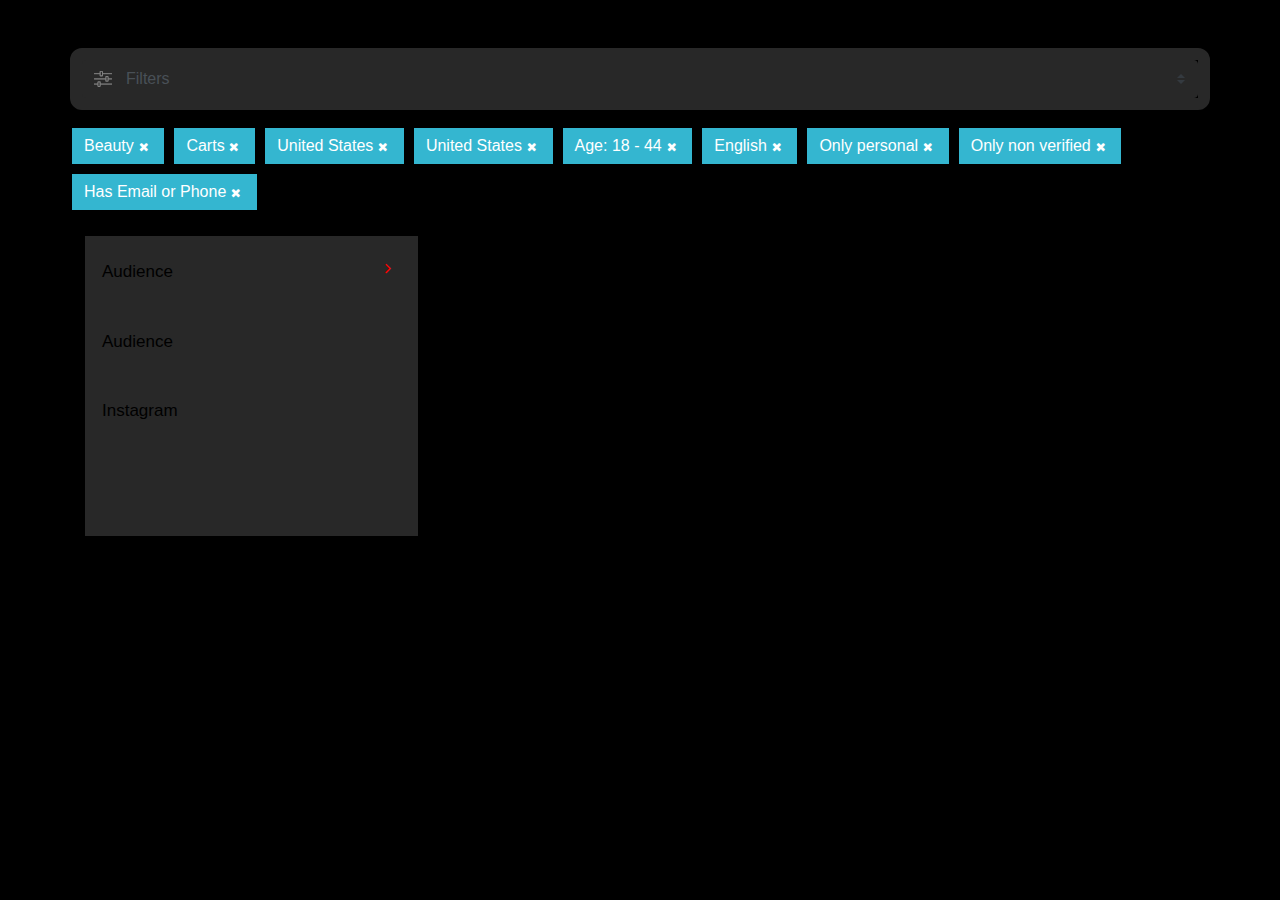
<file: index.html>
<!DOCTYPE html>
<html lang="en">
<head>
    <meta charset="UTF-8">
    <meta name="viewport" content="width=device-width, initial-scale=1.0">
    <meta charset="utf-8">
    <meta name="viewport" content="width=device-width, initial-scale=1">
    <link rel="stylesheet" href="https://maxcdn.bootstrapcdn.com/bootstrap/4.5.2/css/bootstrap.min.css">
    <link rel="stylesheet" href="css/filter.css">
    <link rel="stylesheet" href="css/profile.css">
    
    <link rel="stylesheet" href="https://cdnjs.cloudflare.com/ajax/libs/font-awesome/4.7.0/css/font-awesome.min.css">

    <script src="https://ajax.googleapis.com/ajax/libs/jquery/3.5.1/jquery.min.js"></script>
    <script src="https://cdnjs.cloudflare.com/ajax/libs/popper.js/1.16.0/umd/popper.min.js"></script>
    <script src="https://maxcdn.bootstrapcdn.com/bootstrap/4.5.2/js/bootstrap.min.js"></script>

    <link rel="icon" href="img/logo.png" type="image/gif" sizes="16x16">

    <title>Halahi</title>
</head>
<body onload="myFunction()">
    
<header>


<!-- -----------------------filter-section-start-------------------------------------- -->
<div class="filters-section pt-5">
<div class="container">
    <div class="row">
        <div class="input-group mb-3 filterbar">
            <div class="input-group-prepend filter-input" >
              <label class="input-group-text" for="inputGroupSelect01"><img src="img/filter.png" alt=""></label>
            </div>
            <select class="custom-select" id="inputGroupSelect01" style="background-color: #282828; border: 1px solid #282828; padding: 2px;">
              <option selected>Filters</option>
              <option value="1">One</option>
              <option value="2">Two</option>
              <option value="3">Three</option>
            </select>
          </div>
    </div>







    <!-- -----------------------badges-Start-------------------------------------- -->

    <div class="badges-row mb-4">
  <div class="row">
        <button type="button" class="badges-btn mr-2 ">
            Beauty<span class="badge "><i class="fa fa-times" aria-hidden="true"></i> </span>
          </button>
        <button type="button" class="badges-btn mr-2 ">
            Carts<span class="badge "><i class="fa fa-times" aria-hidden="true"></i> </span>
          </button>
        <button type="button" class="badges-btn mr-2 ">
            United States<span class="badge "><i class="fa fa-times" aria-hidden="true"></i> </span>
          </button>
        <button type="button" class="badges-btn mr-2 ">
            United States<span class="badge "><i class="fa fa-times" aria-hidden="true"></i> </span>
          </button>
        <button type="button" class="badges-btn mr-2 ">
            Age: 18 - 44<span class="badge "><i class="fa fa-times" aria-hidden="true"></i> </span>
          </button>
        <button type="button" class="badges-btn mr-2 ">
            English<span class="badge "><i class="fa fa-times" aria-hidden="true"></i> </span>
          </button>
     
        <button type="button" class="badges-btn mr-2 ">
            Only personal<span class="badge "><i class="fa fa-times" aria-hidden="true"></i> </span>
          </button>
        <button type="button" class="badges-btn mr-2 ">
            Only non verified<span class="badge "><i class="fa fa-times" aria-hidden="true"></i> </span>
          </button>
        <button type="button" class="badges-btn mr-2 mt-2">
            Has Email or Phone<span class="badge "><i class="fa fa-times" aria-hidden="true"></i> </span>
          </button>
     
      
      
      </div>
    </div>



    <!-- -----------------------badges-End-------------------------------------- -->



<!-- 
  <div class="tab">
    <button class="tablinks" onmouseover="openCity(event, 'Influencer')">Influencer</button>
    <button class="tablinks" onmouseover="openCity(event, 'Audience')">Audience</button>
    <button class="tablinks" onmouseover="openCity(event, 'Instagram')">Instagram </button>
  </div>
  
  <div id="Influencer" class="tabcontent pt-3">
  
      <div class="form-group row">
        <div class="col-xs-4 col-md-4 filters-inputs">
            <div class="form-group Label-font">
                <label for="sel1">Category</label>
                <select class="form-control" id="sel1">
                  <option>2 Selected</option>
                  
                </select>
              </div>
          
        </div>
        <div class="col-xs-4 col-md-4 filters-inputs">
            <div class="form-group Label-font">
                <label for="sel1">Location</label>
                <select class="form-control" id="sel1">
                  <option>United States</option>
                  
                </select>
              </div>
          
        </div>
        <div class="col-xs-4 col-md-4 ">
            <div class="form-group Label-font">
                <label for="sel1">Gender</label>
                <select class="form-control" id="sel1">
                  <option> Male</option>
                  <option> Female</option>
                  
                </select>
              </div>
          
        </div>
      
        
      
        </div>
      </div>
      </div>
  </div>
  
  <div id="Audience" class="tabcontent">
    <h3>Audience</h3>
    
  </div>
  
  <div id="Instagram" class="tabcontent">
    
    <h3>Instagram</h3>
  </div>
   -->
  <div class="clearfix"></div>
  
 <div class="tab">
     <!-- <div class="d-flex justify-content-between">
        <a class="tablinks" onclick="openCity(event, 'London')">Influencer </a>
        
     </div> -->
  <button class="tablinks" onclick="openCity(event, 'London')">Audience <i style="float: right; text-align: right;padding-right: 10px; color: red;" class="fa fa-angle-right"></i></button>
  <button class="tablinks" onclick="openCity(event, 'Paris')">Audience</button>
  <button class="tablinks" onclick="openCity(event, 'Tokyo')">Instagram </button>
</div>

<div id="London" class="tabcontent">
    <div class="form-group row">
        <div class="col-xs-4 col-md-4 filters-inputs">
            <div class="form-group Label-font">
                <label for="sel1">Category</label>
                <select class="form-control" id="sel1">
                  <option>2 Selected</option>
                  
                </select>
              </div>
          
        </div>
        <div class="col-xs-4 col-md-4 filters-inputs">
            <div class="form-group Label-font">
                <label for="sel1">Location</label>
                <select class="form-control" id="sel1">
                  <option>United States</option>
                  
                </select>
              </div>
          
        </div>
        <div class="col-xs-4 col-md-4 ">
            <div class="form-group Label-font">
                <label for="sel1">Gender</label>
                <select class="form-control" id="sel1">
                  <option> Male</option>
                  <option> Female</option>
                  
                </select>
              </div>
          
        </div>
      
        
      
        </div>
    <div class="form-group row">
        <div class="col-xs-4 col-md-4 filters-inputs">
            <div class="form-group Label-font">
                <label for="sel1">Category</label>
                <select class="form-control" id="sel1">
                  <option>2 Selected</option>
                  
                </select>
              </div>
          
        </div>
        <div class="col-xs-4 col-md-4 filters-inputs">
            <div class="form-group Label-font">
                <label for="sel1">Location</label>
                <select class="form-control" id="sel1">
                  <option>United States</option>
                  
                </select>
              </div>
          
        </div>
        <div class="col-xs-4 col-md-4 ">
            <div class="form-group Label-font">
                <label for="sel1">Gender</label>
                <select class="form-control" id="sel1">
                  <option> Male</option>
                  <option> Female</option>
                  
                </select>
              </div>
          
        </div>
      
        
      
        </div>
    <div class="form-group row">
        <div class="col-xs-4 col-md-4 filters-inputs">
            <div class="form-group Label-font">
                <label for="sel1">Category</label>
                <select class="form-control" id="sel1">
                  <option>2 Selected</option>
                  
                </select>
              </div>
          
        </div>
        <div class="col-xs-4 col-md-4 filters-inputs">
            <div class="form-group Label-font">
                <label for="sel1">Location</label>
                <select class="form-control" id="sel1">
                  <option>United States</option>
                  
                </select>
              </div>
          
        </div>
      
      
        
      
        </div>
         
    </div>

<div id="Paris" class="tabcontent">
  <h3>Lorem</h3>
  <p>Lorem ipsum dolor sit amet consectetur adipisicing elit. Repudiandae expedita iste debitis ratione totam. Adipisci repudiandae a, recusandae nihil neque, ad dolore molestiae temporibus obcaecati distinctio excepturi voluptate libero vero..</p>
</div>

<div id="Tokyo" class="tabcontent">
    <h3>Lorem</h3>
    <p>Lorem ipsum dolor sit amet coandae nihil neque, ad dolore molestiae temporibus obcaecati distinctio excepturi voluptate libero vero..</p>
  
</div>
  
</div>

<!-- -----------------------filter-section-End-------------------------------------- -->
 
    <script>
      function openCity(evt, cityName) {
        var i, tabcontent, tablinks;
        tabcontent = document.getElementsByClassName("tabcontent");
        for (i = 0; i < tabcontent.length; i++) {
          tabcontent[i].style.display = "none";
        }
        tablinks = document.getElementsByClassName("tablinks");
        for (i = 0; i < tablinks.length; i++) {
          tablinks[i].className = tablinks[i].className.replace(" active", "");
        }
        document.getElementById(cityName).style.display = "block";
        evt.currentTarget.className += " active";
      }
     
      </script>
  </body>
    </html>
</file>
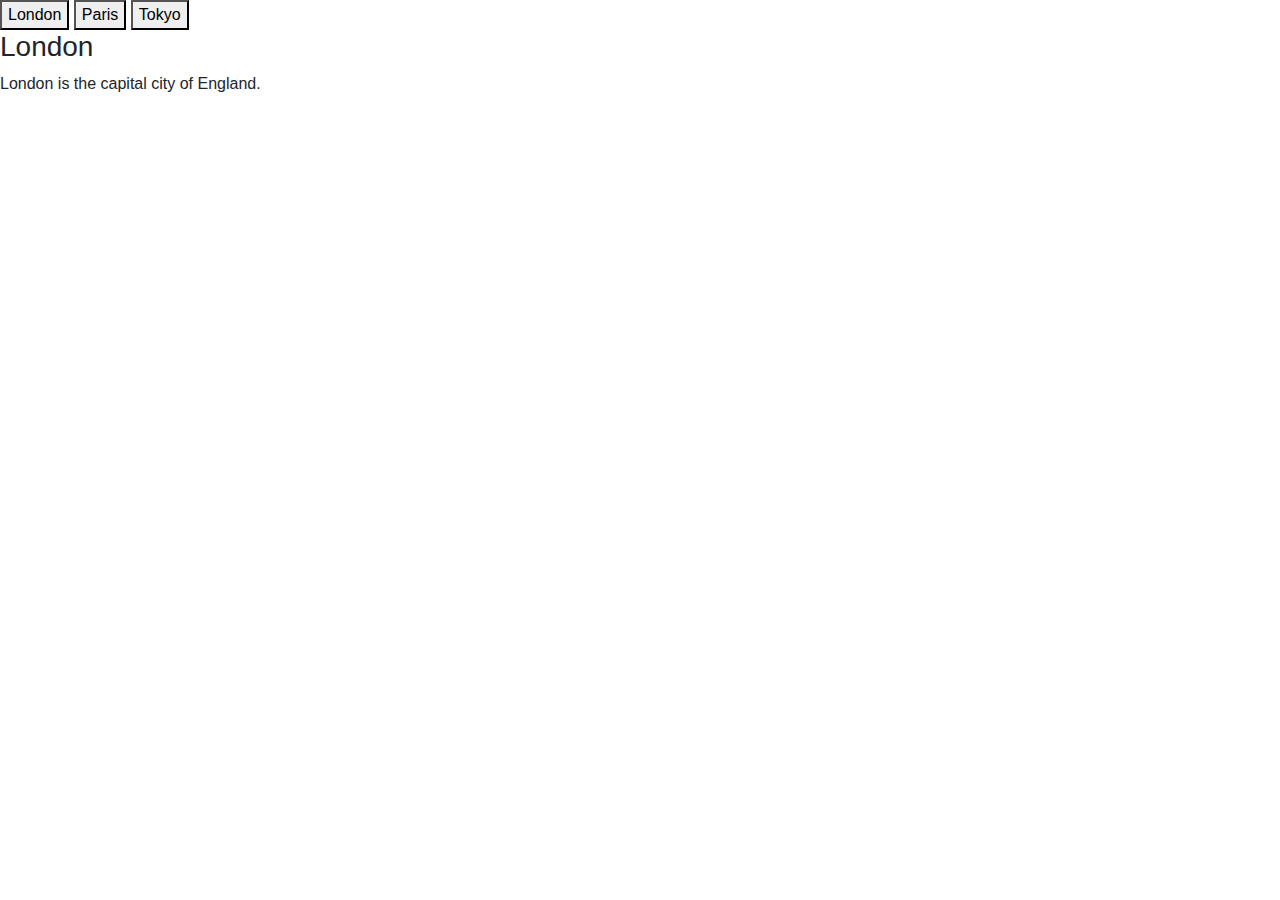
<file: profile.html>
<!DOCTYPE html>
<html lang="en">
<head>
    <meta charset="UTF-8">
    <meta name="viewport" content="width=device-width, initial-scale=1.0">
    <meta charset="utf-8">
    <meta name="viewport" content="width=device-width, initial-scale=1">
    <link rel="stylesheet" href="https://maxcdn.bootstrapcdn.com/bootstrap/4.5.2/css/bootstrap.min.css">
    <link rel="stylesheet" href="css/style.css">
    <link rel="stylesheet" href="css/profile.css">
    
    <link rel="stylesheet" href="https://cdnjs.cloudflare.com/ajax/libs/font-awesome/4.7.0/css/font-awesome.min.css">

    <script src="https://ajax.googleapis.com/ajax/libs/jquery/3.5.1/jquery.min.js"></script>
    <script src="https://cdnjs.cloudflare.com/ajax/libs/popper.js/1.16.0/umd/popper.min.js"></script>
    <script src="https://maxcdn.bootstrapcdn.com/bootstrap/4.5.2/js/bootstrap.min.js"></script>

    <link rel="icon" href="img/logo.png" type="image/gif" sizes="16x16">

    <title>Halahi</title>
</head>
<body>
    
<header>
  <!-- -----------------------NAv-Start-------------------------------------- -->

      <!-- <nav class="desktop-nav-bar navbar navbar-expand-lg navbar-light d-flex justify-content-between nav-bg-color mobile-bar-flow" >
    
        <a class="navbar-brand" href="#">
          <img src="img/logo.png" alt="Logo" >
        </a>
      
        <div class=" navbar-collapse   border-warning" id="navbarTogglerDemo03">
        
            <form action="#" method="#" role="search" class="mobile-input">
              <div class="input-group">
              <input class="form-control custom-form-control " placeholder="Search .." name="srch-term" id="ed-srch-term" type="text">
              <div class="input-group-btn">
              <button type="submit" id="searchbtn">
                <i class="fa fa-search " style="color: #A5A5A5!important; padding: 5px;"></i> </button>
              </div>
              </div>
              </form>

            <div class=" d-none d-sm-block  btn categorie-btn category-btn  ml-3 mr-auto" style="background-color: #707070!important;">
              All Categories
            </div>
          <ul class="navbar-nav mr-auto mt-2 mt-lg-0   ">
            <li class="nav-item active">
              <a class="nav-link d-none d-sm-block" href="#">Actors <i class="fa fa-angle-down" aria-hidden="true"></i></a>
            </li>
            <li class="nav-item">
              <a class="nav-link d-none d-sm-block" href="#">Comedians <i class="fa fa-angle-down" aria-hidden="true"></i></a>
            </li>
            <li class="nav-item">
              <a class="nav-link d-none d-sm-block" href="#">Models <i class="fa fa-angle-down" aria-hidden="true"></i></a>
            </li>
            <li class="nav-item">
              <a class="nav-link d-none d-sm-block" href="#">Musicians <i class="fa fa-angle-down" aria-hidden="true"></i></a>
            </li>
            <li class="nav-item">
              <a class="nav-link d-none d-sm-block" href="#">Business <i class="fa fa-angle-down" aria-hidden="true"></i></a>
            </li>
            <li class="nav-item">
              <a class="nav-link d-none d-sm-block" href="#">Youtubers <i class="fa fa-angle-down" aria-hidden="true"></i></a>
            </li>
           
          </ul>


          <div  class="category-btn d-none d-sm-block" >
            <ul class="row" >
          <li class="nav-item mt-2" style="list-style: none;">
            <a style="background-color: rgb(52, 182, 208);"  class="  pt-2 pb-2 pr-3 pl-3 brand-btn mt-1 mr-2 top-bar-btn" href="#">ENROL AS TALENT</a>
          </li>
          <li class="nav-item mt-2 mr-2" style="list-style: none;">
            <a  href="#" class=" pt-2 pb-2 brand-btn pr-3 pl-3 mt-1 mr-auto top-bar-btn"
               target="_blank" style="background-color: rgb(223, 29, 115);">FOR BRANDS <i  class="fa fa-external-link" style="font-weight: bold;"></i></a></li>
          </ul>
        </div>
        
      </div>
      <div class="navbar-icon"><div class="home-icon text-center"><i class="fa fa-home" style="font-size:28px;color:rgb(255, 255, 255)"></i></div></div>
      </nav> -->
   <!-- -----------------------Nav-End-------------------------------------- -->

   <!-- <header  class="profile-header ">
    <div  style="width: 100%">
  
        <div class="container-fluid pt-4 pb-4">
            <div class="banner-inner">
      <div  class="d-flex justify-content-center " >
        
         
            <div class=" banner-inner-left">
                <img class="img-fluid" src="img/handsome.png" alt="">
            </div>   
           
        
     
          <div class="col-12 col-md-4">
            <div class="banner-middle">
                <img class="img-fluid" src="img/middle.png" alt="Snow" >
                
                <div class="centered p-2">Hey everyone! This is my official HalaHi account Can't wait to receive all of 
                    your requests. All of the proceeds from HalaHi will be donated to local charities from around the 
                    world
                
                    <button class="btn  mt-3">BOOK NOW FOR $200</button><br>
                    
                    <a href="#" class="mt-3">
                        <img src="img/western.png"  />
                        Pay via Western Union
                      </a>

                      <div class="bottom-content mt-5">
                          <p> &#9432 Typically responds within 14 days</p>
                      </div>
                </div>
               
           
              </div>
        </div>
     
          <div class="col-12 col-md-4">
            <div class="banner-inner-right">
                <img class="img-fluid" src="img/happerns.png" alt="Snow" >
                
                <div class="centered ">
                    <div class="card mb-3" style="">
                        <div class="row no-gutters">
                          <div class="col-md-2">
                            <img src="img/card-icon.png" class="card-img" alt="...">
                          </div>
                          <div class="">
                            <div class="card-body">
                            
                              <p class="card-text">This is a wider card with supporting text below as a natural lead-in to additional content. This content is a little bit longer.</p>
                             
                            </div>
                          </div>
                        </div>
                      </div>
                   
                </div>
                
            </div>   
           
        </div>
     
        
        </div>
    
              
            </div>
            
    </div>
   </header> -->

<!-- -----------------------filter-section-start-------------------------------------- -->
<div class="filters-section">
  <div class="tab">
    <button class="tablinks" onmouseover="openCity(event, 'London')">London</button>
    <button class="tablinks" onmouseover="openCity(event, 'Paris')">Paris</button>
    <button class="tablinks" onmouseover="openCity(event, 'Tokyo')">Tokyo</button>
  </div>
  
  <div id="London" class="tabcontent">
    <h3>London</h3>
    <p>London is the capital city of England.</p>
  </div>
  
  <div id="Paris" class="tabcontent">
    <h3>Paris</h3>
    <p>Paris is the capital of France.</p> 
  </div>
  
  <div id="Tokyo" class="tabcontent">
    <h3>Tokyo</h3>
    <p>Tokyo is the capital of Japan.</p>
  </div>
  
  <div class="clearfix"></div>
  
 
  
</div>
<!-- -----------------------filter-section-End-------------------------------------- -->
<!-- <section  class="actor-category" style="background-color: black;">
<div class="container-fluid ">
  
<div class="top-bar">
<ul>
    <li >All Videos</li>
    <li>Birthday</li>
    <li>Valentine's day </li>
    <li>Mother's day</li>
    <li>Pep Talk</li>
    <li>Annoncement</li>
    <li>Advice</li>
    <li>Roast</li>
    <li>Wedding</li>
    <li>Anniversary</li>
    <li>Other</li>
</ul>
</div>

<div class="container-fluid ">
<div class="row mt-4 cards-section">
    <div class="col-md-3 text-center">
      <img class="card-img-top" src="img/handsome1.png" alt="Card image cap">
      
    </div>
    <div class="col-md-3 text-center">
      <img class="card-img-top" src="img/handsome1.png" alt="Card image cap">
      
    </div>
    <div class="col-md-3 text-center">
      <img class="card-img-top" src="img/handsome1.png" alt="Card image cap">
      
    </div>
    <div class="col-md-3 text-center">
      <img class="card-img-top" src="img/handsome1.png" alt="Card image cap">
      
    </div>
 
 
  </div>
</div>

</div>

</section> -->

   <!-- <footer class="" style="background-color:black;">
    <div class="container">
      <div class="footer-content text-center pt-5 pb-5">
        <h1>Create unforgettable memories.<br>
          Make hard earned cash. Spread love <i class="fa fa-heart" style="font-size:48px;color:red"></i></h1>
          <button class="btn footer-btn"> ENROLL NOW  </button>
      </div>
    </div>
    
    </footer> -->
   
    <script>
      function openCity(evt, cityName) {
        var i, tabcontent, tablinks;
        tabcontent = document.getElementsByClassName("tabcontent");
        for (i = 0; i < tabcontent.length; i++) {
          tabcontent[i].style.display = "none";
        }
        tablinks = document.getElementsByClassName("tablinks");
        for (i = 0; i < tablinks.length; i++) {
          tablinks[i].className = tablinks[i].className.replace(" active", "");
        }
        document.getElementById(cityName).style.display = "block";
        evt.currentTarget.className += " active";
      }
      </script>
  </body>
    </html>
</file>
<file: css/filter.css>
@font-face {
    font-family: Gilroylight;
    src: url(../fonts/Gilroy-Light.otf);
  }

* {box-sizing: border-box}
body {font-family: "Lato", sans-serif;
background-color: black;}

/* Style the tab */
.tab {
  float: left;
  border: 1px solid #282828;
  background-color: #282828;
  width: 30%;
  height: 300px;
}

/* Style the buttons inside the tab */
.tab button {
  display: block;
  background-color: inherit;
  color: black;
  padding: 22px 16px;
  width: 100%;
  border: none;
  outline: none;
  text-align: left;
  cursor: pointer;
  font-size: 17px;
}

/* Change background color of buttons on hover */
.tab button:hover {
  background-color: 282828;
}
.Label-font label  {
    color:#595959;
    font-family: Gilroylight;
}

/* Create an active/current "tab button" class */
.tab button.active {
  background-color: rgb(54, 51, 51);
  color: white;
}
.input-group-text {
    background-color: #282828;
   border: none;
}
.badges-btn {
    background-color: #34b6d0;
    border: none;
    color: white;
    margin: 2px;
    padding: 6px 12px 6px 12px;
}
.input-group-text img {
    width: 18px;
}

 .filter-input {
    background-color: #282828;
     border: 12px;
 }
.input-group .custom-select {
    border: 2px solid #282828;
}
/* Style the tab content */
.tabcontent {
  float: left;
  padding: 0px 12px;
  border: 1px solid 282828;
  width: 70%;
  border-left: none;
  height: 300px;
  display: none;
  background-color: rgb(3, 3, 3);
}
.badges-btn span i {
    font-size: 12px;
    color: rgb(255, 255, 255);
}

/* Clear floats after the tab */
.clearfix::after {
  content: "";
  clear: both;
  display: table;
  background-color:red;
}
.form-group {
    margin-bottom: 3px;
} 
.Label-font .form-control {
    background-color:black;
}

.filters-section {
    background-color: black;
}
.filterbar {
    border: 12px solid #282828;
    border-radius: 12px;
}
</file>
<file: css/profile.css>
@font-face {
    font-family: GilroyRegular;
    src: url(../fonts/Gfonts/GilroyRegular.ttf);
 
 
  }
  @font-face {
    font-family: GilroyBolder;
    src: url(../fonts/Gfonts/GilroyExtraBold.otf);
 
 
  }

.banner-middle {
    position: relative;
    text-align: center;
    color: white;
  }
  

  .profile-header {
    background-image: url("../img/profilebg.png");
    background-repeat: no-repeat;
    background-attachment: fixed;
    background-position: center;
    background-size: cover;
  }

  .centered {
    position: absolute;
    top: 60%;
    left: 35%;
    transform: translate(-50%, -50%);
    width: 280px;
  }
  .centered button {
    background-color: #ffffff;
    font-family: GilroyBolder;
    border-radius: 45px;
    margin-bottom: 9px;
  }
  .centered a  {
      background-color: #D200FF;
      border: none;
      font-size: 9px;
      padding-left: 22px;
      padding-right: 22px;
      padding-top: 6px;
      padding-bottom: 8px;
      border-radius: 15px;
      color: white;
     
  }
  .centered a img {
  width: 20%;
  height: 18px;
  }
  .bottom-content p {
      color: #FFCC00;
      font-family: GilroyRegular; 
  }
  .top-bar ul  li {
    margin-left: auto;
    margin-right: auto;
  }
  .top-bar  {
      padding-top: 25px;
      background-color: black;
      border-bottom: 0.7px solid white;
      margin-left: 90px;
      margin-right: 90px;
  }
  .top-bar ul  {
    display: flex;
    list-style: none;
    color: white;
    /* margin: 12px; */
    
  }
      .cards-section {
        margin-left: 90px;
        margin-right: 90px;
      }
.top-bar {
    /* border-bottom: 1px solid rgb(255, 255, 255); */
}
  .card {
      background-color: black;
  }
  .top-bar ul  :first-child {
      color: #FF5BFF;
      font-family: GilroyBolder;
      letter-spacing: 1px;
  }
  .cards-section {

  }
  .card-img-top {
    width: 309px;
    height: 511px;
    /* align-self: center; */
    /* border: 3px solid red; */
}

 .centered {
    position: absolute;
    top: 60%;
    left: 35%;
    transform: translate(-50%, -50%);
    width: 280px;
  }
  .centered button {
    background-color: #ffffff;
    font-family: GilroyBolder;
    border-radius: 45px;
    margin-bottom: 9px;
  }
  .centered a  {
      background-color: #D200FF;
      border: none;
      font-size: 9px;
      padding-left: 22px;
      padding-right: 22px;
      padding-top: 6px;
      padding-bottom: 8px;
      border-radius: 15px;
      color: white;
     
  }
  .centered a img {
  width: 20%;
  height: 18px;
  }
</file>
<file: css/style.css>
@font-face {
    font-family: myFirstFont;
    src: url(../fonts//Gilroy-Heavy.ttf);
 
  }

  /* @import url('https://fonts.googleapis.com/css2?family=Poppins&display=swap'); */
  @import url('https://fonts.googleapis.com/css2?family=Poppins:ital,wght@0,400;1,200&display=swap');
  @font-face {
    font-family: GilroyRegular;
    src: url(../fonts/Gfonts/GilroyRegular.ttf);
 
 
  }
  @font-face {
    font-family: Gilroyheavy;
    src: url(../fonts/Gfonts/GilroyHeavy.ttf);
    
  }

  @font-face {
    font-family: GilroyBolder;
    src: url(../fonts/Gfonts/GilroyExtraBold.otf);
 
 
  }
  @font-face {
    font-family: GilroyMedium;
    src: url(../fonts/Gfonts/GilroyMedium.ttf);
 
 
  }
  @font-face {
    font-family: GilroyLight;
    src: url(../fonts/Gilroy-Light.otf);
    font-weight: bolder;
 
  }
  @font-face {
    font-family: GilroyBold;
    src: url(../fonts/Gilroy-ExtraBold.otf);
    /* font-weight: bolder; */
 
  }

.navbar-brand  img {
  width: 60px;
}
  .top-heading {
      margin-bottom:-10px !important ;
  }
.banner-heading {
    font-family: Gilroyheavy;
    
}
.footer-content h1 {
    font-family: GilroyMedium;
}
.footer-btn {
    font-family: GilroyMedium;
    font-weight: 600;
    letter-spacing: 1px;
}
  .inner-heading {
    font-family: GilroyRegular;

  }
  .top-bar-btn {
    font-family: GilroyMedium;
    font-weight: 600;
    letter-spacing: 1px;
  }
  .btn-inner-text {
    font-family: GilroyMedium;
    font-weight: bold;
    word-spacing: 5px;
    letter-spacing: 2px;
    padding: 12PX 30PX 12PX 30PX;
    height: 49px;
    margin-left: 12px !important;
  }
.main {
    width: 10%;
    margin: 150px auto;
}

/* Bootstrap 4 text input with search icon */

.has-search .form-control {
    padding-left: 2.375rem;
}

.has-search .form-control-feedback {
    position: absolute;
    z-index: 2;
    display: block;
    width: 2.375rem;
    height: 2.375rem;
    line-height: 2.375rem;
    text-align: center;
    pointer-events: none;
    color: rgb(199, 23, 23);
}
ul li a {
    color:white !important;
}
body {
    /* background-color: rgb(126, 118, 118); */
}
 .input-group {
   background-color: #000000;
    width: 20 !important;
} 
.form-control {
    background-color: #707070;
    border: 1px solid #707070;
    border-right: 1px solid #707070;
    border-radius: 121px;
    height: 33px;
    width: auto ;
}
.search-btn {
    background-color: #707070;
    
}
.btn-search {
    /* border-right: 12px  solid rgb(170, 170, 170)!important; */
    /* border-radius: 112px; */
}

::placeholder { /* Chrome, Firefox, Opera, Safari 10.1+ */
    color: #A5A5A5!important;
    opacity: 1; /* Firefox */
  }
  .category-btn {
    padding: .3rem 1.295rem .2rem 1.265rem;
    color: #A5A5A5!important;
    border-radius: 15px;
  }
  .brand-btn{
      border-radius: 115px;
      
  }

 
  .category-header {
    background-image: url("../img/bannner.png");
    background-repeat: no-repeat;
    background-attachment: fixed;
    background-position: center;
    background-size: cover;
  }
  .bottom-area {
      display: flex;
  }

  .enrol-btn {
    background-color:  rgb(223, 29, 115);
    border-radius: 115px;
    color: whitesmoke;
  }
  .inner-content-right img {
      height: 433px;
  }


  h1 {
      font-family: myFirstFont;
  }
  .card .card-img-top {
      width: 133px;
      align-self: center;
  }
  .rounded {
      background-color:#DF1D73;
      height: 5px;
      width: 32px;
  }
  .bar-content {
      display: flex;
  }
  .footer-content .btn {
      background-color: #DF1D73;
      color: white;
      border-radius: 15px;
      padding-right: 22px;
      padding-left: 22px;
      margin-top: 12px;
  }
  .footer-content h1 {
      color: white;
  }
  .footer-content {
       padding-left: 50px;
       padding-right: 50px;
       align-self: center;
  }
  .brand-av {
    background-image: url("../img/abanner.png");
    background-repeat: no-repeat;
    background-attachment: fixed;
    background-position: center;
    background-size: cover;
  }
.bar-text p span {
    font-weight: bold;
}
.bar-text p {
      color: rgb(126, 123, 123) !important;
      font-family: 'Poppins', sans-serif;
      /* border: 2px solid red; */
  }

  .become-a p{
    color: rgb(126, 123, 123) !important;
  }
  .become-a h2{
  
    font-family: GilroyBold; 
    /* font-weight: bold; */
}
.good-company h1 {
     /* color: red; */
     font-family: GilroyLight;
     font-weight: bolder;
}








.bar-img {
        padding: 12px;
            border-radius: 35px;
            box-shadow: 5px 10px 18px #c9c6c6;
             width: 50px; height: 50px;
             margin-left: -50px;
}
.bar-text p {
    width: 90%;
}

.card-img-top1 {
    width: 250px;
    height: 250px;
}



/* ------------------------------------------------------- */
.categorie-btn {
    /* padding: .1rem .65rem .1rem .65rem ; */
    font-size: 0.9rem;
    margin-top: -1px !important;
}
.custom-form-control {
    margin-top: -2px !important;
}
.form-group {
    margin:0;
    padding:20px ;
    &:first-child { border-color: transparent; }
}

.form-control {
  /* padding: 0px 10px 0 20px; */
  margin-top: 3px;
  color: #333;
  /* font-size: 18px; */
  /* font-weight: 500; */
    /* border: 3px solid #555; */
    -webkit-box-shadow: none;
   
    border-radius: 50px 0  0 50px !important;
}
.form-control :focus {
        -webkit-box-shadow: none;
        box-shadow: none;
        border-color: transparent;

    }
    .input-group {
        background-color: #000000;
    width: 100%;}
#searchbtn
{ border:0;
  /* padding: 0px 5px; */
  margin-top: -2px;
  color: #fff;
  background:#707070;
  /* font-size: 15px; */
  /* font-weight: 500; */
    /* border: 1px solid #707070; */
    border-left: none;
    -webkit-box-shadow: none;
    box-shadow: none;
    /* min-height:60px; */
    height: 33px;
border-radius: 0 50px 50px 0 !important;
}
.nav-bg-color {
    background-color: black;
}
.mobile-nav-bar{
    display: none ;
   }
   .halamobile-img img { 
       width: 500px;
   }
.work-img img {
    width: 500px;
}
.card-size {
    width: 18rem;
}
.actor-card-size {
    width: 28rem;
}
.bar-m-img {
display: none;
}
.bar-area {
           padding: 12px;
           border-radius: 135px;
           box-shadow: 5px 10px 18px #d6d4d4;
}
.bar-img {
    display: block;
}
.mobile-bar-img {
    display: none;
}
.navbar-icon {
    display: none;
}

/* ------------------------------------------------------- */



@media screen and (max-width: 600px) {
    .navbar-brand img {
        width: 40px;
    }
    .mobile-input {
        width: auto;
        display: block;
    }
    .mobile-bar-flow {
        display: flex !important;
    }
    .navbar-collapse {
        
        flex-basis: 0%
    }
    .desktop-nav-bar {
     /* display: none !important; */
    }
    .navbar-icon {
        display: block;
    } 
    .mobile-nav-bar{
        display: block;
        background-color: black;
       }
    .mobile-input {
        margin-top: 15px;
        margin-bottom: 10px;
    }
    .mobile-brand {
        padding: 12px;
    }
    .home-icon {
        padding: 12px;
    }
    .inner-content-right  img {
       display: none;
    }
    .bottom-area .img-logo {
        margin-right: 12px;
    }
    .home-icon .fa-home {
        font-size: 22px;
        /* border:2px solid red; */
        /* padding: 12px; */
    
    }
    .halamobile-img img {
        width: 300px;
        /* border: 2px solid red; */
        margin :auto auto;
        
    }
    .tag-images img {
        max-width: 300px;
    }
    .work-img img {
        width: 300px;
        /* margin: auto auto auto auto; */
        /* border: 3px solid red; */
       
    }
    .card-size {
        width: auto;
    } 
    .actor-card-size {
        align-content: center;
        width: auto;
    }
    .actor-card-size img {
      width: auto;
      height: 300px;
      /* border: 3px solid red; */
    }
    
    .bar-img {
        display: none;
    }
    .mobile-bar-img {
        display: block;
       width: 70px;
       margin-left: 62px;
       /* border: 3px solid red; */
        padding: 12px;
           border-radius: 135px;
           /* box-shadow: 15px 10px 18px #d6d4d4; */
           
           position: absolute;
           top: -65px;
           left: calc(20% - 12px);
          
    }
    .bar-text  {
       position: relative;
       margin-top: 12px;
    }
  }

  @media screen and (max-width: 900px) {
      .navbar-icon {
        display: block;
    } 
    .desktop-nav-bar {
     /* display: none !important; */
    }
    .mobile-nav-bar{
        display: block;
        background-color: black;
       }
    .mobile-input {
        margin-top: 15px;
        margin-bottom: 10px;
    }
    .mobile-brand {
        padding: 12px;
    }
    .home-icon {
        padding: 12px;
    }
    .inner-content-right  img {
       display: none;
    }
    .bottom-area .img-logo {
        margin-right: 12px;
    }
    .home-icon .fa-home {
        font-size: 22px;
        /* border:2px solid red; */
        /* padding: 12px; */
    
    }
    .halamobile-img img {
        width: 300px;
        /* border: 2px solid red; */
        margin :auto auto;
        
    }
    .tag-images img {
        max-width: 300px;
    }
    .work-img img {
        width: 300px;
        /* margin: auto auto auto auto; */
        /* border: 3px solid red; */
       
    }
    .card-size {
        width: auto;
    } 
    .actor-card-size {
        align-content: center;
        width: auto;
    }
    .actor-card-size img {
      width: auto;
      height: 300px;
      /* border: 3px solid red; */
    }
    
    .bar-img {
        display: none;
    }
    .mobile-bar-img {
        display: block;
       width: 70px;
       margin-left: 62px;
       /* border: 3px solid red; */
        padding: 12px;
           border-radius: 135px;
           /* box-shadow: 15px 10px 18px #d6d4d4; */
           
           position: absolute;
           top: -65px;
           left: calc(20% - 12px);
          
    }
    .bar-text  {
       position: relative;
       margin-top: 12px;
    }
  }
</file>
